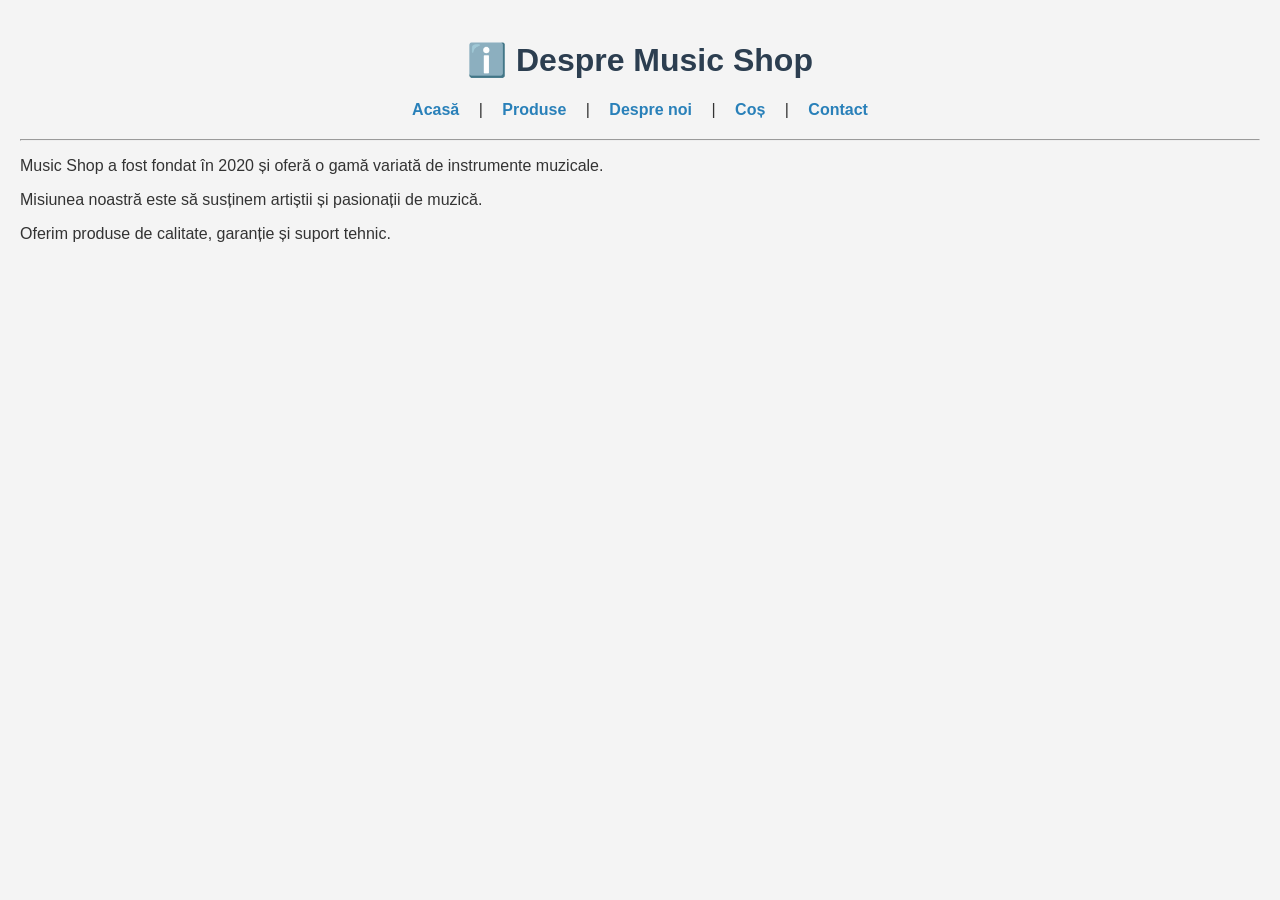
<file: about.html>
<!DOCTYPE html>
<html lang="ro">
<head>
    <meta charset="UTF-8">
    <title>Music Shop - Despre Noi</title>
<link rel="stylesheet" href="style.css">
</head>
<body>

    <h1>ℹ️ Despre Music Shop</h1>

    <nav>
        <a href="index.html">Acasă</a> |
        <a href="products.html">Produse</a> |
        <a href="about.html">Despre noi</a> |
        <a href="cart.html">Coș</a> |
        <a href="contact.html">Contact</a>
    </nav>

    <hr>

    <p>Music Shop a fost fondat în 2020 și oferă o gamă variată de instrumente muzicale.</p>
    <p>Misiunea noastră este să susținem artiștii și pasionații de muzică.</p>
    <p>Oferim produse de calitate, garanție și suport tehnic.</p>

</body>
</html>
</file>
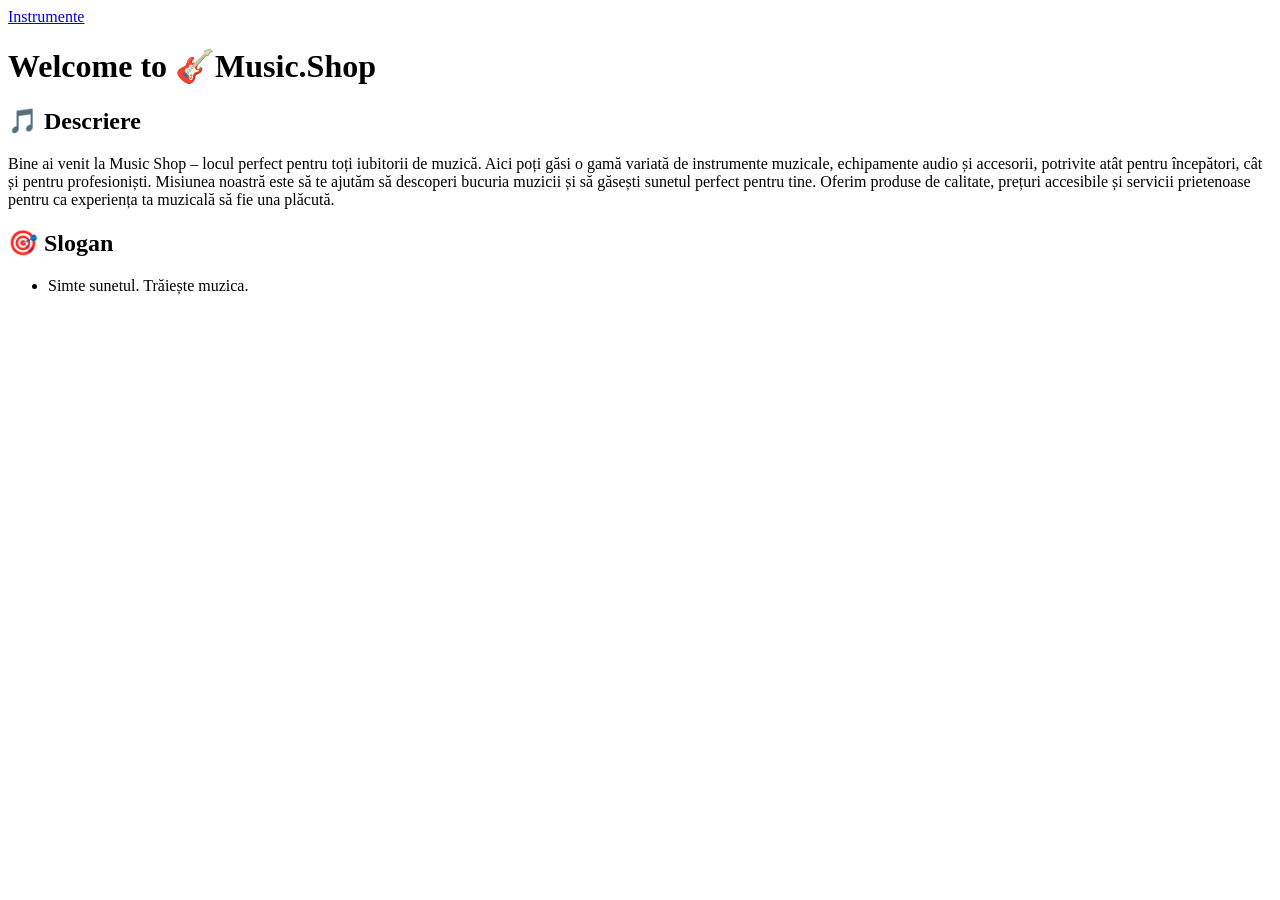
<file: primapagina.html>
<!DOCTYPE html>
<html>
    <head>
        <title>🎸Music.Shop</title>
    </head>
    <Body>
        <nav>
        <a href='instrumente.html'>Instrumente</a>
        </nav>
        <h1>Welcome to 🎸Music.Shop</h1>
        <h2>🎵 Descriere</h2>
        <p>Bine ai venit la Music Shop – locul perfect pentru toți iubitorii de muzică.
Aici poți găsi o gamă variată de instrumente muzicale, echipamente audio și accesorii, potrivite atât pentru începători, cât și pentru profesioniști.
Misiunea noastră este să te ajutăm să descoperi bucuria muzicii și să găsești sunetul perfect pentru tine.
Oferim produse de calitate, prețuri accesibile și servicii prietenoase pentru ca experiența ta muzicală să fie una plăcută.
        </p>
        <h2>🎯 Slogan</h2>
        <ul>
            <li>
                Simte sunetul. Trăiește muzica.
            </li>
        </ul>
    </Body>
</html>
</file>
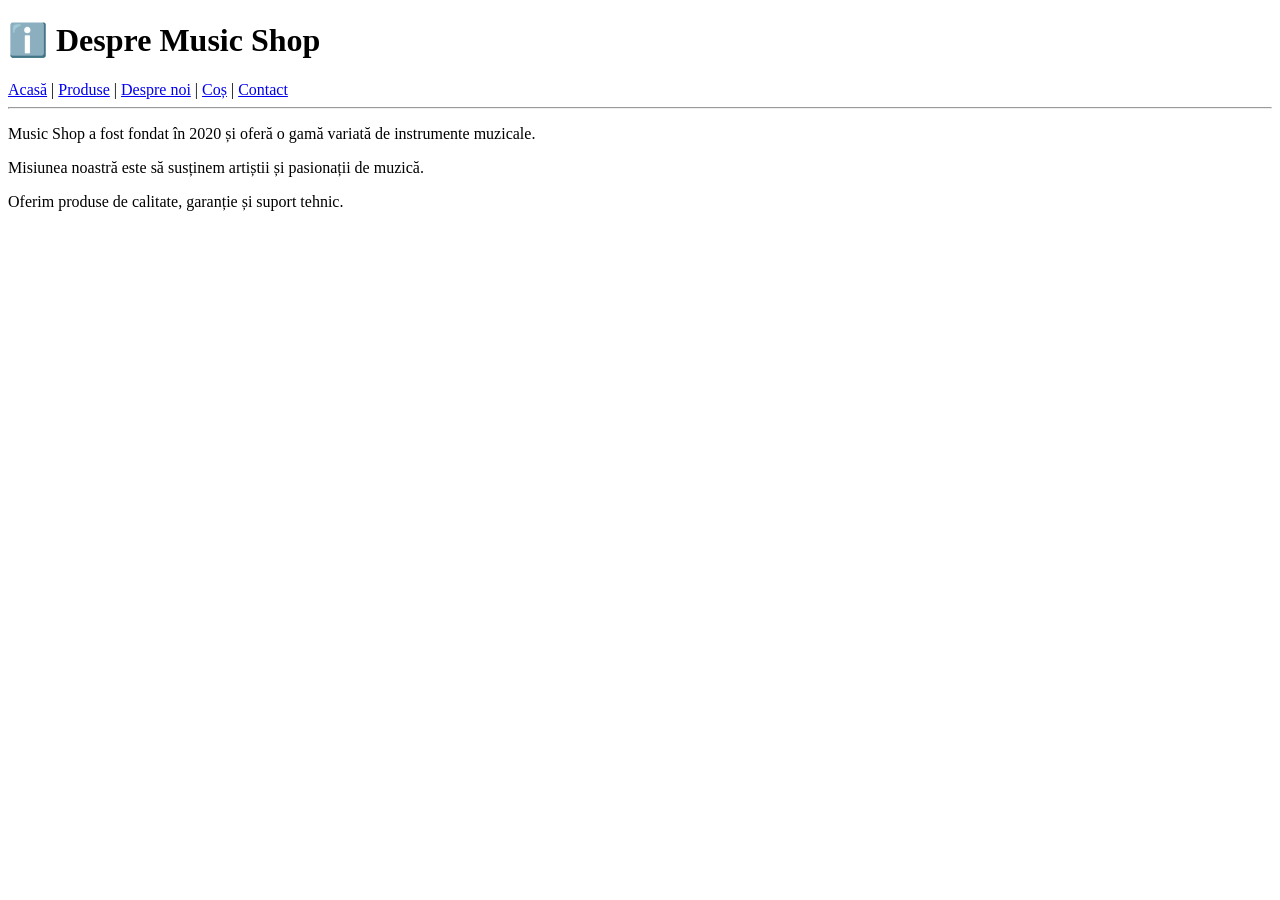
<file: html/about.html>
<!DOCTYPE html>
<html lang="ro">
<head>
    <meta charset="UTF-8">
    <title>Music Shop - Despre Noi</title>
</head>
<body>

    <h1>ℹ️ Despre Music Shop</h1>

    <nav>
        <a href="index.html">Acasă</a> |
        <a href="products.html">Produse</a> |
        <a href="about.html">Despre noi</a> |
        <a href="cart.html">Coș</a> |
        <a href="contact.html">Contact</a>
    </nav>

    <hr>

    <p>Music Shop a fost fondat în 2020 și oferă o gamă variată de instrumente muzicale.</p>
    <p>Misiunea noastră este să susținem artiștii și pasionații de muzică.</p>
    <p>Oferim produse de calitate, garanție și suport tehnic.</p>

</body>
</html>
</file>
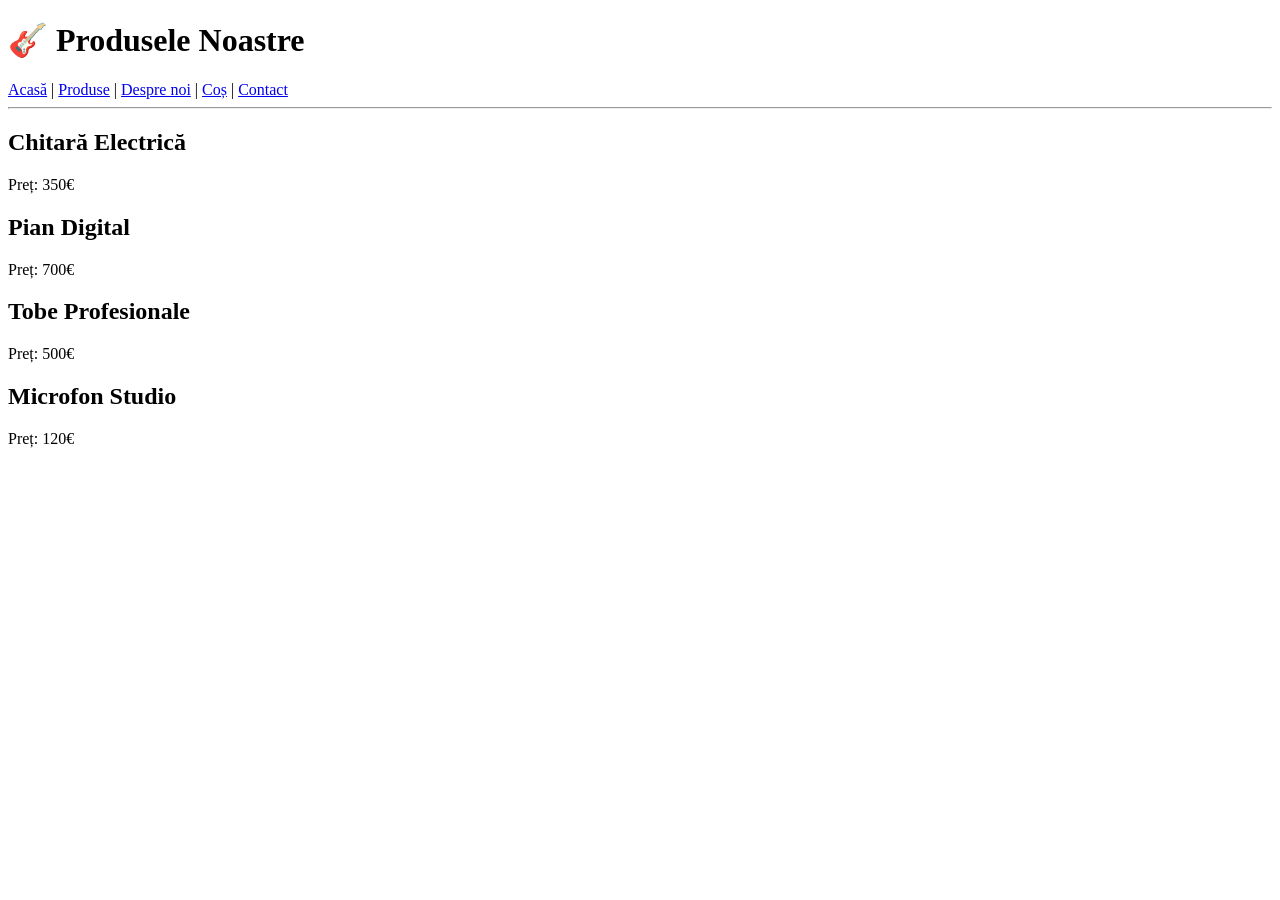
<file: html/products.html>
<!DOCTYPE html>
<html lang="ro">
<head>
    <meta charset="UTF-8">
    <title>Music Shop - Produse</title>
</head>
<body>

    <h1>🎸 Produsele Noastre</h1>

    <nav>
        <a href="index.html">Acasă</a> |
        <a href="products.html">Produse</a> |
        <a href="about.html">Despre noi</a> |
        <a href="cart.html">Coș</a> |
        <a href="contact.html">Contact</a>
    </nav>

    <hr>

    <h2>Chitară Electrică</h2>
    <p>Preț: 350€</p>

    <h2>Pian Digital</h2>
    <p>Preț: 700€</p>

    <h2>Tobe Profesionale</h2>
    <p>Preț: 500€</p>

    <h2>Microfon Studio</h2>
    <p>Preț: 120€</p>

</body>
</html>
</file>
<file: style.css>
/* Stil general */
body {
    font-family: Arial, sans-serif;
    background: #f4f4f4;
    color: #333;
    padding: 20px;
    margin: 0;
}

/* Titluri */
h1 {
    text-align: center;
    color: #2c3e50;
}

h2 {
    margin-top: 20px;
    color: #34495e;
}

/* Meniu */
nav {
    text-align: center;
    margin: 20px 0;
}

nav a {
    text-decoration: none;
    margin: 0 15px;
    color: #2980b9;
    font-weight: bold;
}

nav a:hover {
    color: #e74c3c;
}

/* Imagini */
img {
    width: 100%;
    height: auto;
}

/* Butoane */
button {
    padding: 8px 15px;
    background: #2980b9;
    color: white;
    border: none;
    border-radius: 5px;
}

button:hover {
    background: #1f6391;
}

/* Formular */
input, textarea {
    width: 100%;
    padding: 8px;
    margin-bottom: 10px;
}
</file>
